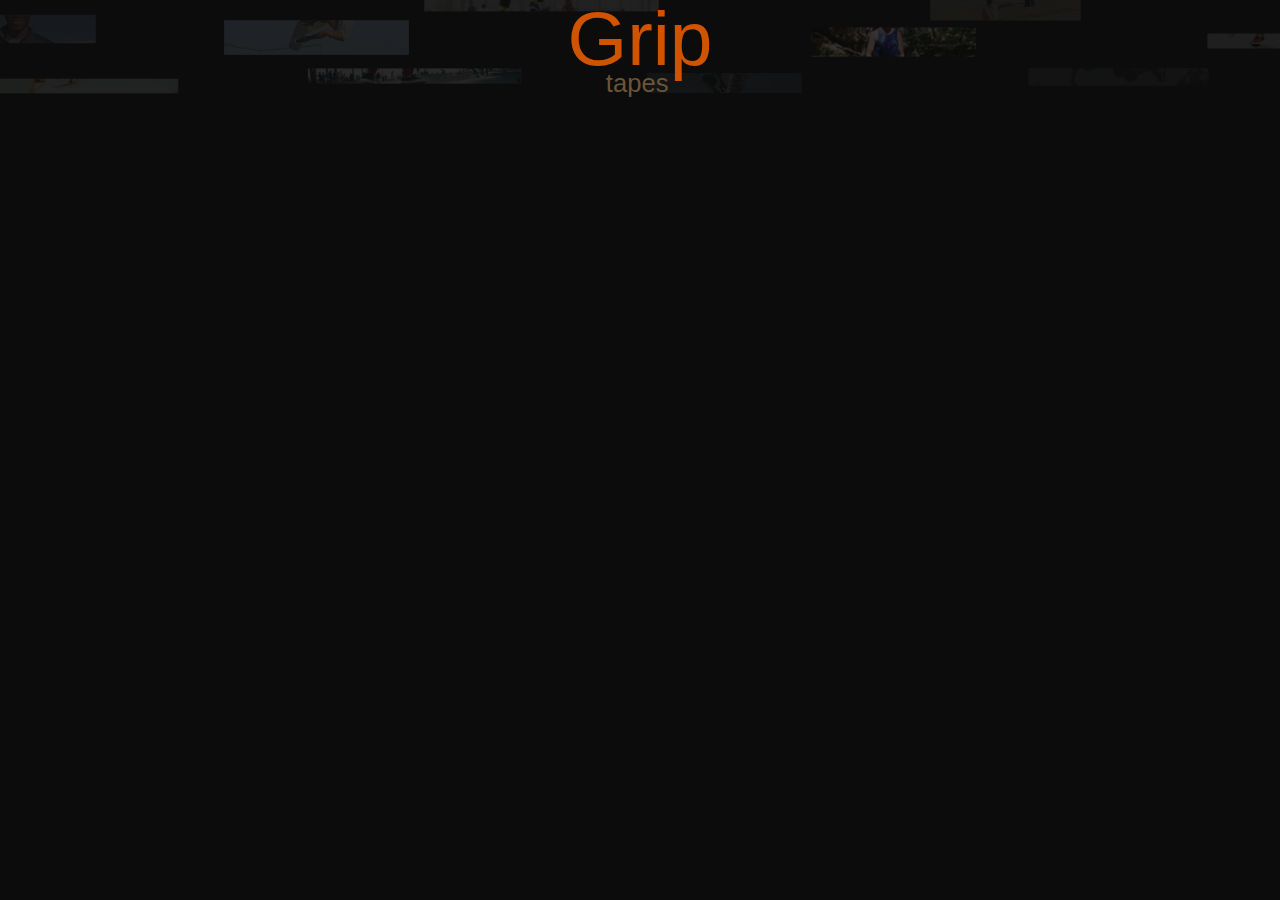
<file: test-main/index1.html>
<!DOCTYPE html>
<html lang="en" class="no-js">
	<head>
		<meta charset="UTF-8">
		<meta name="viewport" content="width=device-width, initial-scale=1">
		<title>Image</title>
		<meta name="description" content="">
		<meta name="keywords" content="">
		<meta name="author" content="Codrops">
		
		
		<link rel="stylesheet" type="text/css" href="base.98fd6c19.css">
		<script>document.documentElement.className = "js";

var supportsCssVars = function supportsCssVars() {
  var e,
      t = document.createElement("style");
  return t.innerHTML = "root: { --tmp-var: bold; }", document.head.appendChild(t), e = !!(window.CSS && window.CSS.supports && window.CSS.supports("font-weight", "var(--tmp-var)")), t.parentNode.removeChild(t), e;
};

supportsCssVars() || alert("Please view this demo in a modern browser that supports CSS Variables.");</script>


	</head>
	<body class="demo-1 loading">
		<main>
			
			<div class="content">
				<div class="grid">
					<div class="grid__item pos-1"><div class="grid__item-img" style="background-image:url(1.dc197a9a.jpg);"></div></div>
					<div class="grid__item pos-2"><div class="grid__item-img" style="background-image:url(2.3ca6bb44.jpg);"></div></div>
					<div class="grid__item pos-3"><div class="grid__item-img" style="background-image:url(3.a433b89d.jpg);"></div></div>
					<div class="grid__item pos-4"><div class="grid__item-img" style="background-image:url(4.c6d96be5.jpg);"></div></div>
					<div class="grid__item pos-5"><div class="grid__item-img" style="background-image:url(5.689b68fd.jpg);"></div></div>
					<div class="grid__item pos-6"><div class="grid__item-img" style="background-image:url(6.e96dcfff.jpg);"></div></div>
					<div class="grid__item pos-7"><div class="grid__item-img" style="background-image:url(7.2d66e3ed.jpg);"></div></div>
					<div class="grid__item pos-8"><div class="grid__item-img" style="background-image:url(8.f4323fe0.jpg);"></div></div>
					<div class="grid__item pos-9"><div class="grid__item-img" style="background-image:url(9.c9233dac.jpg);"></div></div>
					<div class="grid__item pos-10"><div class="grid__item-img" style="background-image:url(10.5e22fdc3.jpg);"></div></div>
				</div>
				<h2 class="content__title no-select">
					<span>Grip</span>
					<span class="content__title-sub">tapes</span>
				</h2>
			</div>
		</main>
        <svg class="cursor" width="80" height="80" viewBox="0 0 80 80">
			<circle class="cursor__inner" cx="40" cy="40" r="20"></circle>
		</svg>
		<script src="demo1.151408fb.js"></script>
	</body>
</html>
</file>
<file: test-main/base.98fd6c19.css>
*::after,
*::before {
	box-sizing: border-box;
}

:root {
	font-size: 18px;
}


body {
	margin: 0;
	--color-text: #d05400;
    --color-bg: #0c0c0c;
 
	--color-content-title-sub: #6b5537;
    color: var(--color-text);
    background-color: var(--color-bg);
    --cursor-stroke: #6b5537;
    --cursor-fill: none;
    --cursor-stroke-width: 1px;
	font-family: bilo, -apple-system, BlinkMacSystemFont, Segoe UI, Helvetica, Arial, sans-serif;
	-webkit-font-smoothing: antialiased;
	-moz-osx-font-smoothing: grayscale;
}




/* Page Loader */
.js .loading::before,
.js .loading::after {
	content: '';
	position: fixed;
	z-index: 1000;
}

.js .loading::before {
	top: 0;
	left: 0;
	width: 100%;
	height: 100%;
	background: var(--color-bg);
}

.js .loading::after {
	top: 50%;
	left: 50%;
	width: 60px;
	height: 60px;
	margin: -30px 0 0 -30px;
	border-radius: 50%;
	opacity: 0.4;
	background: var(--color-link);
	animation: loaderAnim 0.7s linear infinite alternate forwards;

}

@keyframes loaderAnim {
	to {
		opacity: 1;
		transform: scale3d(0.5,0.5,1);
	}
}

.content {
	display: flex;
	flex-direction: column;
	width: 100vw;
	height: calc(100vh - 13rem);
	position: relative;
	align-items: center;
	justify-content: center;
	max-height: 300px;
}

.grid {
	pointer-events: none;
	position: absolute;
	width: 110%;
	height: 110%;
	top: -5%;
	left: -5%;
	display: grid;
	grid-template-columns: repeat(50,2%);
	grid-template-rows: repeat(50,2%);
}

.grid__item {
	position: relative;
}

.grid--img .grid__item {
	overflow: hidden;
	display: flex;
	align-items: center;
	justify-content: center;
	will-change: transform;
}

.grid__item-img {
	position: relative;
	width: 100%;
	height: 100%;
	background-size: cover;
	background-position: 50% 50%;
}

.grid--img .grid__item-img {
	flex: none;
	width: calc(100% + 100px);
	height: calc(100% + 100px);
	will-change: transform;
}

/* Shorthand grid-area: grid-row-start / grid-column-start / grid-row-end / grid-column-end */

.pos-1 {
	grid-area: 10 / 1 / 26 / 7;
}

.pos-2 {
	grid-area: 1 / 18 / 9 / 27;
}

.pos-3 {
	grid-area: 1 / 36 / 14 / 42;
}

.pos-4 {
	grid-area: 13 / 11 / 32 / 18;
}

.pos-5 {
	grid-area: 17 / 32 / 32 / 38;
}

.pos-6 {
	grid-area: 20 / 46 / 28 / 51;
}

.pos-7 {
	grid-area: 43 / 1 / 51 / 10;
}

.pos-8 {
	grid-area: 38 / 14 / 46 / 22;
}

.pos-9 {
	grid-area: 40 / 26 / 51 / 32;
}

.pos-10 {
 	grid-area: 37 / 39 / 48 / 47;
}

.content__title {
	font-family: bely-display, sans-serif;
	font-weight: 400;
	font-size: 6vw;
	margin: 0;
	line-height: 1;
	position: relative;
}

.content__title-sub {
	color: var(--color-content-title-sub);
	font-size: 2vw;
	display: block;
	margin-left: 3vw;
	line-height: 0.5;
}

.cursor {
	display: none;
}

@media screen and (min-width: 53em) {
	.message {
		display: none;
	}
	
	.content {
		height: 100%;
		justify-content: center;
		max-height: none;
	}
}

@media (any-pointer: fine) {
	.cursor {
		position: fixed;
		top: 0;
		left: 0;
		display: block;
		pointer-events: none;
	}
	.cursor__inner {
		fill: var(--cursor-fill);
		stroke: var(--cursor-stroke);
		stroke-width: var(--cursor-stroke-width);
	}
}
</file>
